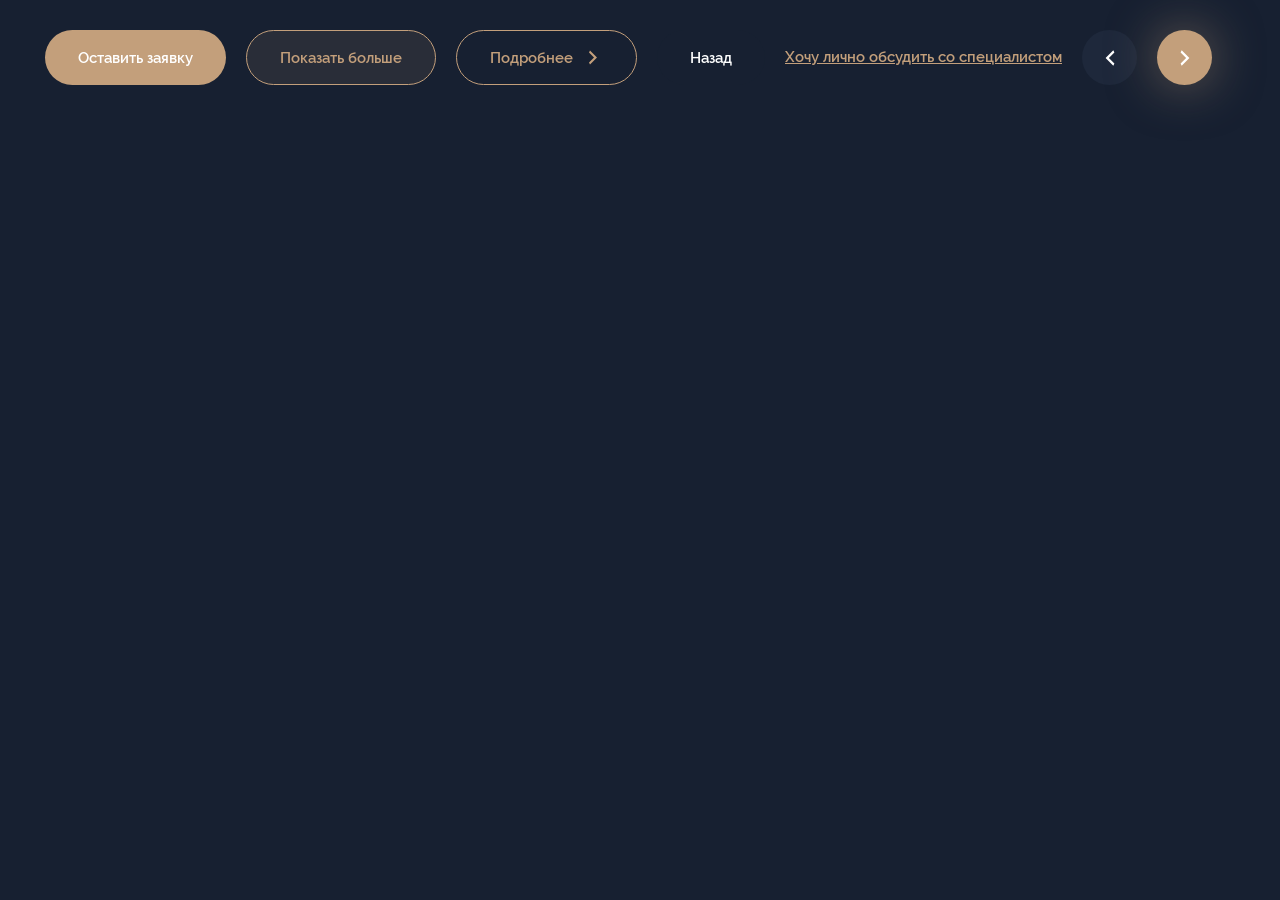
<file: ui-kit.html>
<!DOCTYPE html>
<html lang="en">

<head>
    <meta charset="UTF-8">
    <meta http-equiv="X-UA-Compatible" content="IE=edge">
    <meta name="viewport" content="width=device-width, initial-scale=1.0">
    <title>UI-kit</title>
    <link rel="stylesheet" href="css/style.css">
</head>

<style>
    .ui-kit {
        padding: 30px;
    }
    
    .ui-kit__buttons {
        display: flex;
        align-items: center;
        gap: 20px;
    }
</style>

<body>
    <section class='ui-kit'>
        <div class='container'>
            <div class='ui-kit__buttons'>
                <button class="btn-yellow">Оставить заявку</button>
                <button class="btn-outline-yellow">Показать больше</button>
                <button class="btn-outline-yellow btn-outline-yellow--reverse btn-icon-right">
                    <span>Подробнее</span>
                    <svg width="20" height="21" viewBox="0 0 20 21" fill="none" xmlns="http://www.w3.org/2000/svg">
                        <path d="M6 15.5L11 10.5L6 5.5L7 3.5L14 10.5L7 17.5L6 15.5Z" fill="#C39F7B"/>
                    </svg>
                </button>
                <button class="btn-dark">Назад</button>
                <button class="btn-link">Хочу лично обсудить со специалистом</button>
                <button class="pagination-btn pagination-btn--prev">
                    <svg width="22" height="22" viewBox="0 0 22 22" fill="none" xmlns="http://www.w3.org/2000/svg">
                        <path d="M15.3999 16.5008L9.8999 11.0008L15.3999 5.50078L14.2999 3.30078L6.5999 11.0008L14.2999 18.7008L15.3999 16.5008Z" fill="white"/>
                    </svg>
                </button>
                <button class="pagination-btn pagination-btn--next">
                    <svg width="22" height="22" viewBox="0 0 22 22" fill="none" xmlns="http://www.w3.org/2000/svg">
                        <path d="M6.6001 16.5008L12.1001 11.0008L6.6001 5.50078L7.7001 3.30078L15.4001 11.0008L7.7001 18.7008L6.6001 16.5008Z" fill="white"/>
                    </svg>
                </button>
            </div>
        </div>
    </section>
</body>

</html>
</file>
<file: css/style.css>
@charset "UTF-8";
* {
  margin: 0;
  padding: 0;
  box-sizing: border-box;
  font-variant-numeric: ordinal;
}

@font-face {
  font-family: "Druk Text Wide Cyr";
  src: url(../fonts/DrukTextWideCyrMedium.otf);
  font-weight: 500;
}
@font-face {
  font-family: "Druk Text Wide Cyr";
  src: url(../fonts/DrukCyr-MediumItalic.ttf);
  font-weight: 500;
  font-style: italic;
}
@font-face {
  font-family: "Raleway";
  src: url(../fonts/Raleway-Regular.ttf);
  font-weight: normal;
}
@font-face {
  font-family: "Raleway";
  src: url(../fonts/Raleway-Italic.ttf);
  font-weight: normal;
  font-style: italic;
}
@font-face {
  font-family: "Raleway";
  src: url(../fonts/Raleway-SemiBold.ttf);
  font-weight: 600;
}
@font-face {
  font-family: "Raleway";
  src: url(../fonts/Raleway-SemiBoldItalic.ttf);
  font-weight: 600;
  font-style: italic;
}
body,
div,
p,
h1,
h2,
h3,
h4,
h5,
ul,
li,
a,
form {
  margin: 0;
  padding: 0;
  border: 0;
  text-decoration: none;
  line-height: 1;
}

button,
input,
textarea {
  outline: none !important;
  transition: all .3s;
}
button::placeholder,
input::placeholder,
textarea::placeholder {
  color: #a8a8a8;
}

input[type=text]:focus,
input[type=file]:focus,
input[type=checkbox]:focus,
input[type=radio]:focus,
input:active {
  outline: none !important;
}

/*css оформление скроллбара*/
div.catalog-table-content::-webkit-scrollbar {
  -webkit-appearance: none;
  height: 7px;
}

div.catalog-table-content::-webkit-scrollbar-thumb {
  border-radius: 8px;
  background-color: rgba(0, 0, 0, 0.5);
  -webkit-box-shadow: 0 0 1px rgba(255, 255, 255, 0.5);
}

::-webkit-input-placeholder {
  color: #222;
}

::-moz-placeholder {
  color: #222;
}

/* Firefox 19+ */
:-moz-placeholder {
  color: #222;
}

/* Firefox 18- */
:-ms-input-placeholder {
  color: #222;
}

.transit {
  /* Safari */
  transition: all 0.4s;
}

input::-webkit-outer-spin-button,
input::-webkit-inner-spin-button {
  -webkit-appearance: none;
  margin: 0;
}

input[type=number] {
  -moz-appearance: textfield;
}

html {
  height: 100%;
}

a {
  color: inherit;
  text-decoration: none;
  transition: 0.4s;
}
a:hover {
  text-decoration: none !important;
  color: inherit;
}
a:focus {
  text-decoration: none !important;
}

button {
  white-space: nowrap;
  cursor: pointer;
  border: none;
  outline: none;
  box-sizing: border-box;
  transition: 0.3s;
  display: flex;
  align-items: center;
  justify-content: center;
  background-color: inherit;
}

ul,
li {
  margin: 0;
  padding: 0;
  list-style: none;
}

i {
  line-height: 100%;
}

.btn-yellow {
  padding: 0 33px;
  height: 55px;
  background: #C39F7B;
  border-radius: 50px;
  font-weight: 600;
  font-size: 15px;
  color: #FFFFFF;
  display: flex;
  align-items: center;
  justify-content: center;
}
.btn-yellow:hover {
  background: #A08467;
}

.btn-outline-yellow {
  display: flex;
  align-items: center;
  justify-content: center;
  font-weight: 600;
  font-size: 15px;
  color: #C39F7B;
  background: rgba(195, 159, 123, 0.1);
  border: 1px solid #C39F7B;
  border-radius: 30px;
  padding: 0 33px;
  height: 55px;
}
.btn-outline-yellow:hover {
  background-color: transparent;
}

.btn-outline-yellow--reverse {
  background-color: transparent;
}
.btn-outline-yellow--reverse:hover {
  background: rgba(195, 159, 123, 0.1);
  color: #C39F7B;
}

.btn-icon-right svg {
  margin-left: 10px;
}

.btn-dark {
  font-weight: 600;
  font-size: 15px;
  border-radius: 30px;
  color: #fff;
  padding: 0 33px;
  height: 55px;
  background: #172031;
}
.btn-dark:hover {
  background: #34415B;
}

.btn-link {
  font-weight: 600;
  font-size: 15px;
  line-height: 150%;
  text-decoration-line: underline;
  color: #C39F7B;
}
.btn-link:hover {
  color: #E9C6A3;
}

.pagination-btn {
  width: 55px;
  height: 55px;
  border-radius: 50%;
}

.pagination-btn--prev {
  background: #1E283B;
}
.pagination-btn--prev:hover {
  background: #34415B;
}

.pagination-btn--next {
  background: #C39F7B;
  box-shadow: 0px 0px 50px rgba(195, 159, 123, 0.5);
}
.pagination-btn--next:hover {
  background: #A08467;
}

path,
svg {
  transition: all .3s;
}

input,
textarea {
  font-weight: normal;
  font-size: 15px;
  line-height: 150%;
  color: #FFFFFF;
  background: #172031;
  border-radius: 30px;
  border: 1px solid transparent;
}
input:focus, input:active,
textarea:focus,
textarea:active {
  border-color: #C39F7B;
}
input::placeholder,
textarea::placeholder {
  color: #7D879C;
}

textarea {
  padding: 16px 33px;
  resize: none;
}

input:valid {
  background: #172031 !important;
}

input:-webkit-autofill,
input:-webkit-autofill:hover,
input:-webkit-autofill:focus,
textarea:-webkit-autofill,
textarea:-webkit-autofill:hover,
textarea:-webkit-autofill:focus,
select:-webkit-autofill,
select:-webkit-autofill:hover,
select:-webkit-autofill:focus {
  background: #172031 !important;
}

input:-internal-autofill-selected {
  background: #172031 !important;
}

a:focus {
  color: #C39F7B;
}

@media screen and (max-width: 992px) {
  input,
  textarea {
    font-size: 12px;
  }

  .btn-yellow,
  .btn-dark,
  .btn-link,
  .btn-outline-yellow--reverse,
  .btn-outline-yellow {
    font-size: 12px;
  }

  .pagination-btn {
    width: 38px;
    height: 38px;
  }
  .pagination-btn svg {
    width: 15px;
  }
}
.container {
  margin: 0 auto;
  padding: 0 30px;
}

button,
input,
textarea {
  font-family: "Raleway", sans-serif;
}

body {
  background: #172031;
  font-family: "Raleway", sans-serif;
  font-weight: normal;
  height: 100%;
  color: #000;
  font-feature-settings: 'pnum' on, 'lnum' on;
}
body.openmodal {
  overflow-y: hidden;
}

h2 {
  font-weight: 700;
  font-size: 30px;
  line-height: 140%;
  font-family: "Druk Text Wide Cyr", sans-serif;
  text-transform: uppercase;
  color: #FFFFFF;
}
h2 span {
  color: #C39F7B;
}

.container {
  padding: 0 15px;
}

.header {
  position: relative;
  overflow-x: hidden;
}
.header:before {
  content: '';
  position: absolute;
  z-index: 1;
  width: 100%;
  height: 100%;
  background-image: url(../images/main-bg.png);
  background-repeat: no-repeat;
  background-size: auto 100%;
  background-position: center top 130px;
  top: 0;
  left: 0;
  pointer-events: none;
}
.header:after {
  content: '';
  position: absolute;
  z-index: 2;
  background: linear-gradient(0deg, #172031 0%, rgba(23, 32, 49, 0) 100%);
  height: 638px;
  width: 100%;
  bottom: 0;
  left: 0;
  pointer-events: none;
}
.header__burger {
  display: none;
}
.header-top {
  position: relative;
  z-index: 3;
}
.header-top__inner {
  padding: 34px 0;
  display: flex;
  align-items: center;
  justify-content: space-between;
}
.header-top__right {
  flex-grow: 1;
}
.header-top__right-inner {
  display: flex;
  align-items: center;
  justify-content: space-between;
  width: 100%;
}
.header__logo {
  width: 150px;
  margin-right: 130px;
}
.header__logo img {
  width: 100%;
}
.header__title {
  font-size: 36px;
  line-height: 140%;
  text-transform: uppercase;
  font-weight: 700;
  color: #FFFFFF;
  font-family: "Druk Text Wide Cyr", sans-serif;
  z-index: 3;
  position: relative;
  pointer-events: none;
}
.header__title span {
  color: #C39F7B;
}
.header__bg-text {
  position: absolute;
  font-family: "Druk Text Wide Cyr", sans-serif;
  font-weight: 700;
  font-size: 149.518px;
  line-height: 140%;
  text-transform: uppercase;
  color: #1E283B;
  pointer-events: none;
  width: 100%;
  text-align: center;
  white-space: nowrap;
}
.header__bg-text-container {
  width: 100%;
  overflow-x: hidden;
}
.header__bg-text:nth-child(1) {
  left: 0;
  bottom: 690px;
}
.header__bg-text:nth-child(2) {
  left: 0;
  bottom: 540px;
}
.header__bg-text:nth-child(3) {
  left: 0;
  bottom: 370px;
}
.header-bottom {
  position: relative;
  padding-bottom: 982px;
}
.header-bottom__content {
  position: relative;
}
.header__hint {
  margin-top: 56px;
  display: flex;
  align-items: center;
}
.header__hint-text {
  font-size: 16px;
  line-height: 160%;
  color: #FFFFFF;
  margin-left: 27px;
}

.nav {
  display: flex;
  align-items: center;
}
.nav__item {
  font-weight: normal;
  font-size: 13px;
  line-height: 150%;
  color: #FFFFFF;
}
.nav__item:hover {
  color: #C39F7B;
}
.nav__item:not(:last-child) {
  margin-right: 50px;
}
.nav__item--active {
  color: #C39F7B;
}

.language-select {
  z-index: 4;
  float: unset;
  width: 86px;
  background: transparent !important;
  border: none;
  font-weight: 600;
  font-size: 13px;
  line-height: 150%;
  color: #FFFFFF;
  padding: 13px 21px;
  height: 43px;
  border-radius: 20px 20px 0px 0px;
}
.language-select:before {
  content: '';
  position: absolute;
  z-index: 1;
  background-image: url(../images/arrow-down.svg);
  width: 11px;
  height: 8px;
  top: 50%;
  transform: translateY(-50%);
  background-repeat: no-repeat;
  background-size: 100% 100%;
  right: 21px;
  transition: all .1s;
}
.language-select.open {
  background: #1E283C !important;
}
.language-select.open:before {
  transform: rotate(180deg) translateY(50%);
}
.language-select .list {
  background: #1E283C !important;
  padding: 0px 0px 5px;
  margin-top: -5px;
  border-radius: 0px 0px 20px 20px;
  z-index: 4;
}
.language-select .option {
  font-size: 13px;
  line-height: 120%;
  border: none;
  padding: 5px 21px;
}
.language-select .option:hover, .language-select .option.selected, .language-select .option.selected.focus {
  background: #34415B;
}

select.language-select {
  position: absolute;
  display: unset !important;
  opacity: 0;
}

.form {
  padding: 102px 0 72px;
}
.form__steps {
  margin-top: 60px;
}
.form__step {
  display: none;
  background: #1E283C;
  border-radius: 50px 50px 50px 0px;
  padding: 54px 70px 77px;
}
.form__step-header {
  display: flex;
  align-items: center;
  justify-content: space-between;
}
.form__step-question {
  font-weight: 600;
  font-size: 26px;
  line-height: 160%;
  color: #FFFFFF;
}
.form__step-num {
  font-weight: 600;
  font-size: 26px;
  line-height: 160%;
  text-align: right;
  color: #C39F7B;
}
.form__step-body {
  margin-top: 40px;
}
.form__step-footer {
  display: flex;
  align-items: center;
  justify-content: space-between;
  margin-top: 48px;
}
.form__step-footer-right {
  display: flex;
}
.form__step-prev {
  margin-right: 24px;
}
.form__step-why, .form__step-which {
  display: flex;
  align-items: center;
  justify-content: space-between;
}
.form__step-why-item, .form__step-which-item {
  position: relative;
  width: calc(33.33% - (40px / 3));
}
.form__step-why-item input, .form__step-which-item input {
  position: absolute;
  width: 0.001px;
  height: 0.001px;
  opacity: 0;
}
.form__step-why-item input:checked + label, .form__step-which-item input:checked + label {
  border: 1px solid #C39F7B;
  pointer-events: none;
  background: transparent;
}
.form__step-why-item label, .form__step-which-item label {
  border: 1px solid transparent;
  padding: 40px 0;
  background: #172031;
  border-radius: 30px;
  display: flex;
  align-items: center;
  justify-content: center;
  flex-wrap: wrap;
  text-align: center;
  transition: all .2s;
}
.form__step-why-item label:hover, .form__step-which-item label:hover {
  cursor: pointer;
}
.form__step-why-item-title, .form__step-which-item-title {
  width: 100%;
  font-weight: normal;
  font-size: 18px;
  line-height: 160%;
  text-align: center;
  margin-top: 14px;
  color: #FFFFFF;
}
.form__step-which-item {
  width: calc(25% - (81px / 4));
}
.form__step-important, .form__step-budget {
  display: grid;
  gap: 20px 30px;
  grid-template-columns: 1fr 1fr;
}
.form__step-important-item, .form__step-budget-item {
  background: #172031;
  border-radius: 30px;
  padding: 19px 28px 19px 33px;
  display: flex;
  align-items: center;
  justify-content: space-between;
}
.form__step-important-item-title, .form__step-budget-item-title {
  font-weight: normal;
  font-size: 15px;
  line-height: 150%;
  color: #FFFFFF;
}
.form__step-important-item-rating, .form__step-budget-item-rating {
  display: flex;
  align-items: center;
  flex-direction: row-reverse;
}
.form__step-important-item-rating-item:not(:first-child), .form__step-budget-item-rating-item:not(:first-child) {
  margin-right: 4px;
}
.form__step-important-item-rating-item:hover, .form__step-budget-item-rating-item:hover {
  cursor: pointer;
}
.form__step-important-item-rating-item:hover path, .form__step-budget-item-rating-item:hover path {
  fill: #C39F7B;
}
.form__step-important-item-rating-item:hover ~ .form__step-important-item-rating-item path, .form__step-budget-item-rating-item:hover ~ .form__step-important-item-rating-item path {
  fill: #C39F7B;
}
.form__step-important-item-rating[data-total-rating="1"] .form__step-important-item-rating-item:nth-child(n+5) path, .form__step-important-item-rating[data-total-rating="2"] .form__step-important-item-rating-item:nth-child(n+4) path, .form__step-important-item-rating[data-total-rating="3"] .form__step-important-item-rating-item:nth-child(n+3) path, .form__step-important-item-rating[data-total-rating="4"] .form__step-important-item-rating-item:nth-child(n+2) path, .form__step-important-item-rating[data-total-rating="5"] .form__step-important-item-rating-item:nth-child(n+1) path, .form__step-budget-item-rating[data-total-rating="1"] .form__step-important-item-rating-item:nth-child(n+5) path, .form__step-budget-item-rating[data-total-rating="2"] .form__step-important-item-rating-item:nth-child(n+4) path, .form__step-budget-item-rating[data-total-rating="3"] .form__step-important-item-rating-item:nth-child(n+3) path, .form__step-budget-item-rating[data-total-rating="4"] .form__step-important-item-rating-item:nth-child(n+2) path, .form__step-budget-item-rating[data-total-rating="5"] .form__step-important-item-rating-item:nth-child(n+1) path {
  fill: #C39F7B;
}
.form__step-important-check, .form__step-budget-check {
  display: flex;
  align-items: center;
  justify-content: center;
}
.form__step-important-check input, .form__step-budget-check input {
  position: absolute;
  width: 0.001px;
  height: 0.001px;
  opacity: 0;
}
.form__step-important-check input:checked + label:before, .form__step-budget-check input:checked + label:before {
  background-image: url(../images/check.svg);
  background-repeat: no-repeat;
  background-position: center;
}
.form__step-important-check label, .form__step-budget-check label {
  position: relative;
  padding-left: 53px;
  font-weight: normal;
  font-size: 15px;
  line-height: 150%;
  color: #FFFFFF;
  cursor: pointer;
}
.form__step-important-check label:before, .form__step-budget-check label:before {
  content: '';
  position: absolute;
  z-index: 1;
  width: 35px;
  height: 35px;
  background-color: #172031;
  border-radius: 12px;
  left: 0;
  top: 50%;
  transform: translateY(-50%);
}
.form__step-budget-item {
  position: relative;
  padding: 0;
  height: 55px;
  background: transparent;
}
.form__step-budget-item input {
  position: absolute;
  width: 0.001px;
  height: 0.001px;
  opacity: 0;
}
.form__step-budget-item input:checked + label {
  border: 1px solid #C39F7B;
  pointer-events: none;
  background: transparent;
}
.form__step-budget-item label {
  border: 1px solid transparent;
  height: 100%;
  width: 100%;
  background: #172031;
  border-radius: 30px;
  display: flex;
  align-items: center;
  justify-content: center;
  flex-wrap: wrap;
  text-align: center;
  transition: all .2s;
  font-weight: normal;
  font-size: 15px;
  line-height: 150%;
  /* identical to box height, or 22px */
  font-feature-settings: 'pnum' on, 'lnum' on;
  color: #FFFFFF;
}
.form__step-budget-item label:hover {
  cursor: pointer;
}
.form__step-rooms {
  display: grid;
  grid-template-columns: 1fr 1fr 1fr;
  gap: 20px;
}
.form__step-rooms-item {
  height: 58px;
}
.form__step-rooms-item input {
  position: absolute;
  width: 0.001px;
  height: 0.001px;
  opacity: 0;
}
.form__step-rooms-item input:checked + label {
  border: 1px solid #C39F7B;
  pointer-events: none;
  background: transparent;
}
.form__step-rooms-item label {
  border: 1px solid transparent;
  background: #172031;
  border-radius: 30px;
  display: flex;
  align-items: center;
  justify-content: center;
  flex-wrap: wrap;
  text-align: center;
  transition: all .2s;
  width: 100%;
  height: 100%;
  font-weight: normal;
  font-size: 15px;
  line-height: 150%;
  color: #FFFFFF;
}
.form__step-rooms-item label:hover {
  cursor: pointer;
}
.form__step-rooms-parameter {
  display: flex;
  align-items: center;
}
.form__step-rooms-parameter-title {
  font-weight: 600;
  font-size: 15px;
  line-height: 150%;
  color: #FFFFFF;
  white-space: nowrap;
}
.form__step-rooms-num {
  display: flex;
  align-items: center;
  justify-content: space-between;
}
.form__step-rooms-num > span {
  font-weight: 600;
  font-size: 15px;
  line-height: 150%;
  color: #FFFFFF;
}
.form__step-rooms-input {
  width: 100px;
  height: 55px;
  position: relative;
}
.form__step-rooms-input input {
  width: 100%;
  height: 100%;
  text-align: center;
}
.form__step-rooms-input input:active + label, .form__step-rooms-input input:focus + label {
  left: 90%;
  transform: translate(-100%, -50%);
}
.form__step-rooms-input label {
  position: absolute;
  top: 50%;
  left: 50%;
  transform: translate(-50%, -50%);
  font-weight: normal;
  font-size: 15px;
  line-height: 150%;
  color: #FFFFFF;
  transition: all .3s;
}
.form__step-rooms-input label.active-label {
  left: 90%;
  transform: translate(-100%, -50%);
}
.form__step--active {
  display: block;
}
.form__finish-top {
  display: flex;
  justify-content: space-between;
}
.form__finish-desc {
  font-weight: normal;
  font-size: 16px;
  line-height: 150%;
  letter-spacing: 0.02em;
  color: #FFFFFF;
}
.form__finish-body {
  margin-top: 58px;
  display: grid;
  grid-template-columns: 3fr 2fr;
  grid-template-rows: 55px 55px 55px;
  gap: 20px 25px;
}
.form__finish-input {
  position: relative;
}
.form__finish-input:nth-child(1) {
  grid-row: 1/4;
}
.form__finish-input svg {
  position: absolute;
  top: 50%;
  right: 32px;
  transform: translateY(-50%);
}
.form__finish-input textarea {
  width: 100%;
  height: 205px;
}
.form__finish-input input {
  width: 100%;
  height: 100%;
  padding: 0 33px;
}
.form__submit-btn {
  width: 100%;
  height: 100%;
}

.slogan {
  padding: 70px 0 0;
}
.slogan__bg {
  font-size: 210.533px;
  text-transform: uppercase;
  color: #1E283B;
  font-family: "Druk Text Wide Cyr", sans-serif;
  font-weight: 700;
  text-align: center;
}
.slogan__bottom {
  background: #1E283B;
}
.slogan__bottom-inner {
  display: flex;
  justify-content: space-between;
  height: 388px;
  position: relative;
}
.slogan__bottom-bg {
  font-family: "Druk Text Wide Cyr", sans-serif;
  font-size: 210.533px;
  text-transform: uppercase;
  color: #172031;
  position: absolute;
}
.slogan__bottom-right {
  position: absolute;
  right: 0;
  bottom: 70px;
  width: 436px;
  background: linear-gradient(360deg, #1E283B 0%, rgba(30, 40, 59, 0) 35.64%);
}
.slogan__bottom-right:before {
  content: '';
  position: absolute;
  z-index: 1;
  background: #C39F7B;
  width: 286px;
  height: 286px;
  border-radius: 50%;
  top: 115px;
  left: 50%;
  transform: translateX(-50%);
  filter: blur(100px);
}
.slogan__bottom-right img {
  width: 100%;
  position: relative;
  z-index: 2;
}
.slogan__bottom-text {
  position: absolute;
  bottom: 60px;
  left: 50%;
  transform: translateX(-50%);
  background: #C39F7B;
  box-shadow: 0px 0px 50px rgba(195, 159, 123, 0.5);
  border-radius: 30px 30px 30px 0px;
  font-weight: 600;
  font-size: 15px;
  line-height: 150%;
  padding: 16px 33px;
  color: #FFFFFF;
  white-space: nowrap;
  z-index: 3;
}
.slogan__bottom-info {
  font-size: 15px;
  line-height: 150%;
  text-align: center;
  position: absolute;
  bottom: 20px;
  white-space: nowrap;
  left: 50%;
  transform: translateX(-50%);
  color: #FFFFFF;
  z-index: 3;
}
.slogan__desc {
  margin-top: 180px;
}
.slogan__desc p {
  font-weight: normal;
  font-size: 19px;
  line-height: 160%;
  color: #FFFFFF;
}
.slogan__desc p:nth-child(even) {
  padding-left: 28px;
}

.advantages {
  padding: 130px 0 80px;
}
.advantages__title {
  margin-bottom: 60px;
}
.advantages__items {
  display: flex;
  justify-content: space-between;
}
.advantages__item {
  width: calc(25% - (84px / 4));
}
.advantages__item-img {
  width: 70px;
  height: 70px;
  background: #C39F7B;
  box-shadow: 0px 0px 50px rgba(195, 159, 123, 0.5);
  border-radius: 20px 20px 20px 0px;
  display: flex;
  align-items: center;
  justify-content: center;
}
.advantages__item-img img {
  width: 35px;
}
.advantages__item-num {
  font-weight: normal;
  font-size: 20px;
  line-height: 140%;
  text-transform: uppercase;
  margin-top: 22px;
  font-family: "Druk Text Wide Cyr", sans-serif;
  font-weight: 700;
  color: #232E43;
  transition: color 0.9s;
}
.advantages__item-num--active {
  color: #C39F7B;
  text-shadow: 0px 0px 40px rgba(195, 159, 123, 0.6);
}
.advantages__item-title {
  font-weight: normal;
  font-size: 16px;
  line-height: 160%;
  margin-top: 13px;
  color: #FFFFFF;
}

.projects {
  padding: 60px 0;
  position: relative;
}
.projects > svg {
  position: absolute;
  top: 0;
  left: 0;
  width: 100%;
  transform: matrix(-1, 0, 0, 1, 0, 0);
}
.projects__title {
  margin-bottom: 150px;
  position: relative;
  z-index: 3;
}
.projects__inner {
  position: relative;
  z-index: 3;
}
.projects__items {
  display: grid;
  grid-template-columns: 1fr 1fr 1fr 1fr;
  gap: 70px 30px;
}
.projects__item {
  position: relative;
  z-index: 3;
}
.projects__item-img {
  border-radius: 43px 43px 43px 0px;
}
.projects__item-img img {
  display: block;
  width: 100%;
  border-radius: 43px 43px 43px 0px;
}
.projects__item-title {
  font-weight: 600;
  font-size: 16px;
  line-height: 160%;
  margin-top: 20px;
  color: #FFFFFF;
  display: block;
}
.projects__item-all {
  margin: 50px auto 0;
}
.projects__item:nth-child(4n-3) {
  position: relative;
  top: -50px;
}
.projects__item:nth-child(4n-2) {
  position: relative;
  top: -110px;
}
.projects__item:nth-child(4n) {
  position: relative;
  top: -90px;
}
.projects__item--hide {
  display: none;
}
.projects__animate {
  position: absolute;
  top: 0;
  left: 0;
  width: 100%;
  overflow-x: hidden;
  z-index: 2;
  animation-fill-mode: forwards;
}
.projects__animate svg {
  width: 100%;
  transform: matrix(-1, 0, 0, 1, 0, 0);
}
.projects__animate path {
  stroke-dasharray: 3000;
  stroke-dashoffset: 3000;
}
.projects__animate--start path {
  animation: dash 8s linear 1 forwards;
  -webkit-animation: dash 8s linear 1 forwards;
}

@keyframes dash {
  from {
    stroke-dashoffset: 3000;
  }
  to {
    stroke-dashoffset: 0;
  }
}
.how-work {
  padding: 70px 0 0;
  position: relative;
}
.how-work__title {
  margin-bottom: 55px;
  text-align: center;
}
.how-work__items {
  position: relative;
  min-height: 450px;
  background-image: url(../images/wave.png);
  background-size: 100% 100%;
}
.how-work__items-wave {
  position: absolute;
  left: 0;
  top: 0;
  width: 100%;
  height: 65px;
}
.how-work__items-wave svg {
  width: 100%;
  height: 100%;
}
.how-work__items-wave-animate {
  position: absolute;
  top: 0;
  left: 0;
  width: 100%;
  height: 65px;
  z-index: 2;
}
.how-work__items-wave-animate path {
  stroke-dasharray: 3000;
  stroke-dashoffset: 3000;
}
.how-work__items-wave-animate--start path {
  animation: dash 8s linear 1 forwards;
  -webkit-animation: dash 8s linear 1 forwards;
}
.how-work__items-inner {
  display: flex;
  justify-content: space-between;
  padding-top: 80px;
}
.how-work__item {
  width: calc(25% - (90px / 4));
}
.how-work__item-num {
  font-size: 40px;
  text-transform: uppercase;
  color: #172031;
  font-family: "Druk Text Wide Cyr", sans-serif;
  font-weight: 700;
  transition: color 8s;
}
.how-work__item-num--active {
  color: #C39F7B;
  text-shadow: 0px 0px 40px rgba(195, 159, 123, 0.6);
}
.how-work__item-title {
  font-weight: 600;
  font-size: 18px;
  line-height: 150%;
  letter-spacing: 0.02em;
  margin-top: 35px;
  color: #FFFFFF;
}
.how-work__item-desc {
  margin-top: 18px;
  font-weight: normal;
  font-size: 15px;
  line-height: 150%;
  letter-spacing: 0.02em;
  color: #FFFFFF;
}

.consult {
  padding-bottom: 60px;
}
.consult__inner {
  padding: 58px 70px 50px;
  height: 555px;
  background-color: #1E283B;
  border-radius: 50px 50px 50px 0px;
  position: relative;
}
.consult__inner-img {
  position: absolute;
  right: 0;
  bottom: 0;
  width: calc(100% - 200px);
}
.consult__inner-img img {
  width: 100%;
}
.consult__title {
  position: relative;
  z-index: 2;
}
.consult__desc {
  position: relative;
  z-index: 2;
  font-size: 16px;
  line-height: 150%;
  letter-spacing: 0.02em;
  margin-top: 24px;
  color: #FFFFFF;
}
.consult__form {
  position: relative;
  z-index: 2;
  margin-top: 55px;
  width: 430px;
}
.consult__form-input {
  position: relative;
  margin-bottom: 26px;
}
.consult__form-input input {
  height: 55px;
  width: 100%;
  padding: 0 60px 0 33px;
}
.consult__form-input svg {
  position: absolute;
  right: 32px;
  top: 50%;
  transform: translateY(-50%);
}
.consult__form-btn {
  width: 100%;
}

.service {
  padding: 70px 0;
}
.service__title {
  text-align: center;
  margin-bottom: 60px;
}
.service__inner {
  display: flex;
  justify-content: space-between;
}
.service__right {
  padding: 74px 64px 54px;
  width: 670px;
  background: url(../images/service-bg.png), linear-gradient(360deg, #1E283B 15.32%, rgba(30, 40, 59, 0.48) 100%);
  border-radius: 50px 50px 50px 0px;
  background-size: 100% 100%;
}
.service__right-title {
  font-weight: 600;
  font-size: 28px;
  line-height: 150%;
  letter-spacing: 0.02em;
  color: #FFFFFF;
}
.service__right-desc {
  margin-top: 2px;
  font-weight: normal;
  font-size: 20px;
  line-height: 150%;
  color: #FFFFFF;
}
.service__right-items {
  margin-top: 70px;
  display: flex;
  justify-content: space-between;
}
.service__right-item img {
  width: 30px;
}
.service__right-item span {
  font-weight: normal;
  font-size: 16px;
  line-height: 150%;
  letter-spacing: 0.02em;
  margin-top: 20px;
  display: block;
  color: #FFFFFF;
}
.service__list-item {
  display: flex;
  font-weight: normal;
  font-size: 16px;
  line-height: 280%;
  letter-spacing: 0.02em;
  color: #FFFFFF;
}
.service__list-item img {
  margin-right: 25px;
}

.mailing {
  padding: 65px 0;
}
.mailing__inner {
  display: flex;
  justify-content: space-between;
  background: url(../images/mailing-bg.png), linear-gradient(90.03deg, #1E283B 0.03%, rgba(30, 40, 59, 0) 54.36%), linear-gradient(0deg, rgba(30, 40, 59, 0.7), rgba(30, 40, 59, 0.7));
  border-radius: 50px 50px 50px 0px;
  background-size: 100% 100%;
  padding: 60px 70px;
}
.mailing__desc {
  margin-top: 34px;
  font-weight: normal;
  font-size: 16px;
  line-height: 150%;
  letter-spacing: 0.02em;
  color: #FFFFFF;
}
.mailing__form {
  width: 400px;
}
.mailing__form-input {
  position: relative;
  margin-bottom: 26px;
}
.mailing__form-input input {
  height: 55px;
  width: 100%;
  padding: 0 60px 0 33px;
}
.mailing__form-input svg {
  position: absolute;
  right: 32px;
  top: 50%;
  transform: translateY(-50%);
}
.mailing__form-btn {
  width: 100%;
}

.activity {
  padding: 65px 0;
}
.activity__top {
  display: flex;
  align-items: flex-end;
}
.activity__desc {
  font-weight: normal;
  font-size: 16px;
  line-height: 150%;
  letter-spacing: 0.02em;
  margin-left: 85px;
  color: #FFFFFF;
}
.activity__items {
  display: flex;
  justify-content: space-between;
  margin-top: 60px;
}
.activity__item {
  width: calc(25% - (90px / 4));
  background: #1E283B;
  border-radius: 40px;
  padding: 35px;
  padding-bottom: 108px;
  position: relative;
}
.activity__item img {
  width: 60px;
}
.activity__item-title {
  font-weight: 600;
  font-size: 18px;
  line-height: 150%;
  letter-spacing: 0.02em;
  margin-top: 45px;
  color: #FFFFFF;
}
.activity__item-desc {
  font-weight: normal;
  font-size: 13px;
  line-height: 150%;
  letter-spacing: 0.02em;
  color: #FFFFFF;
  margin-top: 15px;
}
.activity__item-btn {
  margin-top: 24px;
  padding: 0;
  width: calc(100% - 70px);
  height: 47px;
  position: absolute;
  bottom: 35px;
  left: 50%;
  transform: translateX(-50%);
}

.feedback {
  padding: 60px 0 80px;
}
.feedback__inner {
  display: flex;
  justify-content: space-between;
  position: relative;
}
.feedback__left {
  margin-right: 50px;
  flex-shrink: 0;
}
.feedback__right {
  flex-grow: 1;
  max-width: calc(100% - 500px);
}
.feedback__desc {
  font-weight: normal;
  font-size: 16px;
  line-height: 150%;
  letter-spacing: 0.02em;
  margin-top: 30px;
  color: #FFFFFF;
}
.feedback .swiper-container {
  overflow-x: hidden;
  width: 100%;
  padding-bottom: 80px;
}
.feedback .swiper-container:before {
  content: '';
  position: absolute;
  z-index: 2;
  width: calc(100% - 70px);
  height: calc(100% - 80px);
  bottom: 80px;
  left: 50%;
  transform: translateX(-50%);
  border-radius: 40px;
  box-shadow: 0px 50px 0px 0px rgba(30, 40, 59, 0.8);
}
.feedback .swiper-container:after {
  content: '';
  position: absolute;
  z-index: 1;
  width: calc(100% - 140px);
  height: calc(100% - 60px);
  bottom: 40px;
  left: 50%;
  transform: translateX(-50%);
  border-radius: 40px;
  box-shadow: 0px 50px 0px 0px rgba(30, 40, 59, 0.8);
}
.feedback .swiper-slide {
  position: relative;
}
.feedback__item {
  background: #1E283B;
  box-shadow: 3.63813px 3.63813px 12.7334px rgba(0, 0, 0, 0.01);
  border-radius: 40px;
  padding: 35px;
  display: flex;
}
.feedback__item-img {
  width: 135px;
  flex-shrink: 0;
  margin-right: 45px;
}
.feedback__item-img img {
  width: 100%;
  border-radius: 24.8762px;
}
.feedback__item-name {
  font-weight: 600;
  font-size: 18px;
  line-height: 150%;
  margin-top: 14px;
  color: #FFFFFF;
}
.feedback__item-desc {
  font-weight: normal;
  font-size: 14px;
  line-height: 150%;
  margin-top: 17px;
  color: #FFFFFF;
}
.feedback__item-date {
  margin-top: 30px;
  font-weight: normal;
  font-size: 14px;
  line-height: 150%;
  color: #7D879C;
}
.feedback__nav {
  display: flex;
  align-items: center;
  margin-top: 60px;
}
.feedback__nav-next, .feedback__nav-prev {
  position: static;
}
.feedback__nav-next:after, .feedback__nav-prev:after {
  display: none;
}
.feedback__nav-pag {
  width: unset;
  position: relative;
  padding: 0 12px;
  font-weight: normal;
  line-height: 150%;
  letter-spacing: 0.02em;
  color: #FFFFFF;
  font-size: 0;
  display: flex;
  align-items: center;
}
.feedback__nav-pag:before {
  content: attr(data-ragination);
  position: absolute;
  z-index: 1;
  font-size: 14px;
  left: 50%;
  top: 50%;
  line-height: 1;
  transform: translate(-50%, -50%);
}
.feedback__nav-pag span {
  display: block;
  font-size: 14px;
  height: 100%;
}
.feedback__nav-pag span:first-child {
  margin-right: 14px;
}
.feedback__nav-pag span:last-child {
  margin-left: 14px;
}

.contacts {
  background-color: #fff;
  position: relative;
}
.contacts__img {
  width: 100%;
}
.contacts__img img {
  width: 100%;
}
.contacts__content {
  width: 100%;
  padding: 95px 0;
  position: absolute;
  top: 50%;
  transform: translateY(-50%);
}
.contacts__inner {
  display: flex;
  justify-content: space-between;
}
.contacts__form {
  background: #172031;
  border-radius: 50px 50px 50px 0px;
  width: 470px;
  padding: 45px 35px;
}
.contacts__form-input {
  position: relative;
  margin-bottom: 26px;
  background: #1E283B;
  border-radius: 50px;
  display: flex;
  align-items: center;
  height: 55px;
  padding: 0 35px;
}
.contacts__form-input > div {
  flex-grow: 1;
}
.contacts__form-input span {
  font-size: 15px;
  line-height: 140%;
  color: #FFFFFF;
  margin-left: auto;
}
.contacts__form-input label {
  font-weight: 600;
  font-size: 15px;
  line-height: 140%;
  color: #7D879C;
  max-width: unset;
  margin-left: 10px;
  margin-bottom: 0;
}
.contacts__form-input:nth-child(3) {
  margin-bottom: 0;
  height: 97px;
  border-radius: 30px;
}
.contacts__form-phone {
  display: flex;
  align-items: center;
}
.contacts__form-phone:not(:last-child) {
  margin-bottom: 15px;
}
.contacts__form-btn {
  margin-top: 38px;
  height: 55px;
  width: 100%;
}
.contacts__right {
  padding-bottom: 45px;
}
.contacts__hint1 {
  max-width: 130px;
  height: 55px;
  background: #172031;
  border-radius: 30px;
  font-weight: 600;
  font-size: 15px;
  line-height: 140%;
  padding: 0 26px;
  color: #FFFFFF;
  display: flex;
  align-items: center;
  justify-content: center;
}
.contacts__hint2 {
  background: #172031;
  border-radius: 30px 30px 30px 0px;
  font-weight: normal;
  font-size: 13px;
  line-height: 140%;
  padding: 23px 23px 23px 27px;
  color: #FFFFFF;
  width: 255px;
  margin-top: 10px;
}

.footer {
  padding: 100px 0 125px;
}
.footer__inner {
  display: flex;
  justify-content: space-between;
}
.footer__privacy {
  font-weight: normal;
  font-size: 15px;
  line-height: 150%;
  color: #FFFFFF;
  margin-top: 33px;
}
.footer__item {
  font-weight: normal;
  font-size: 15px;
  line-height: 200%;
  display: block;
  color: #FFFFFF;
}
.footer__item:hover {
  color: #C39F7B;
}
.footer__confidence {
  margin-top: 6px;
}
.footer__language {
  margin-left: -21px;
}
.footer__socials {
  margin-top: 40px;
  display: flex;
  align-items: center;
}
.footer__socials a:not(:last-child) {
  margin-right: 40px;
}
.footer__socials a:hover path {
  fill: #E9C6A3;
}

.modal1__inner {
  height: 100%;
  display: flex;
  align-items: center;
}
.modal1 .close {
  position: absolute;
  float: unset;
  top: 30px;
  right: 45px;
  opacity: 1;
}
.modal1 .modal-dialog {
  margin-top: 0;
  margin-bottom: 0;
  background: #1E283C;
  border-radius: 50px 50px 50px 0px;
  width: 570px;
  padding: 55px 80px 75px 50px;
}
.modal1__title {
  text-align: center;
}
.modal1__desc {
  font-size: 16px;
  line-height: 150%;
  margin-top: 25px;
  text-align: center;
  letter-spacing: 0.02em;
  color: #FFFFFF;
}
.modal1__form {
  margin-top: 40px;
}
.modal1__form-input {
  height: 55px;
  position: relative;
  margin-bottom: 20px;
}
.modal1__form-input svg {
  position: absolute;
  right: 32px;
  top: 50%;
  transform: translateY(-50%);
}
.modal1__form-input input {
  padding: 0 50px 0 30px;
  width: 100%;
  height: 100%;
}
.modal1__form-btn {
  width: 100%;
}

.modal2 .modal-dialog {
  padding-bottom: 350px;
  background-image: url(../images/consult-bg3.png);
  background-repeat: no-repeat;
  background-size: 100% auto;
  background-position: left bottom;
}

html[lang="ar"] .header-top,
html[lang="ar"] .form {
  direction: rtl;
}
html[lang="ar"] .how-work__item {
  text-align: right;
}
html[lang="ar"] .feedback {
  text-align: right;
}
html[lang="ar"] .activity__items {
  text-align: right;
}
html[lang="ar"] .contacts__hint1 {
  margin-left: auto;
}
html[lang="ar"] .contacts__right {
  text-align: right;
}

@media screen and (max-width: 1200px) {
  .header-bottom {
    padding-bottom: 500px;
  }
  .header__bg-text {
    font-size: 120px;
  }
  .header__bg-text:nth-child(1) {
    bottom: 430px;
  }
  .header__bg-text:nth-child(2) {
    bottom: 300px;
  }
  .header__bg-text:nth-child(3) {
    bottom: 170px;
  }

  .form__step-why-item {
    width: calc(33.33% - (20px / 3));
  }
  .form__step-which-item {
    width: calc(25% - (40px / 4));
  }
  .form__step-important, .form__step-budget {
    gap: 15px;
  }
  .form__step-rooms {
    gap: 10px 5px;
  }
  .form__finish-body {
    gap: 10px;
  }
  .form__finish-input textarea {
    height: 185px;
  }

  .slogan__bg {
    font-size: 190px;
  }

  .advantages__item {
    width: calc(25% - (40px / 4));
  }

  .projects__items {
    gap: 50px 10px;
  }

  .how-work__item {
    width: calc(25% - (40px / 4));
  }

  .service__right {
    width: 540px;
    padding: 45px;
  }

  .mailing__inner {
    padding: 30px;
  }
  .mailing__form {
    width: 370px;
  }

  .activity__item {
    width: calc(25% - (30px / 4));
    padding: 25px 15px;
    padding-bottom: 108px;
  }
  .activity__item-btn {
    width: calc(100% - 50px);
  }

  .feedback__left {
    margin-right: 15px;
  }
  .feedback__right {
    max-width: calc(100% - 400px);
  }
  .feedback__item-img {
    margin-right: 15px;
  }
  .feedback__item-name {
    margin-top: 5px;
  }
  .feedback__item-desc {
    margin-top: 8px;
  }
  .feedback__item-date {
    margin-top: 15px;
  }

  .contacts__right {
    padding-bottom: 5px;
  }

  .footer__socials a:not(:last-child) {
    margin-right: 20px;
  }
}
@media screen and (max-width: 992px) {
  h2 {
    font-size: 18px;
  }

  .header:before {
    background-position: 30% 90px;
  }
  .header-top {
    background: #172031;
    padding-top: 40px;
    position: relative;
    z-index: 5;
  }
  .header-top__inner {
    padding: 0;
  }
  .header-top__right {
    display: none;
    position: absolute;
    width: 100%;
    left: 0;
    top: 95px;
    background: #172031;
  }
  .header-top__right-inner {
    display: block;
    width: 750px;
    padding: 0 15px;
    margin: 0 auto;
    padding: 55px 75px 105px;
  }
  .header-bottom {
    padding-top: 100px;
    padding-bottom: 650px;
  }
  .header__language {
    margin-top: 40px;
  }
  .header__btn {
    margin-top: 40px;
    width: 170px;
    height: 38px;
    font-size: 10px;
  }
  .header__burger {
    flex-shrink: 0;
    width: 32px;
    height: 22px;
    position: relative;
    display: flex;
    align-items: center;
    justify-content: flex-end;
  }
  .header__burger:before, .header__burger:after {
    transition: all .3s;
    content: '';
    position: absolute;
    z-index: 1;
    width: 100%;
    height: 2px;
    left: 0;
    background: #C39F7B;
    border-radius: 10px;
  }
  .header__burger:before {
    top: 0;
  }
  .header__burger:after {
    bottom: 0;
  }
  .header__burger span {
    transition: all .3s;
    background: #C39F7B;
    border-radius: 10px;
    width: 16px;
    height: 2px;
  }
  .header__burger--active span {
    transform: scale(0.00001);
  }
  .header__burger--active:before {
    transform: rotate(-45deg);
    top: 10px;
  }
  .header__burger--active:after {
    transform: rotate(45deg);
    bottom: 10px;
  }
  .header__title {
    font-size: 18px;
  }
  .header__hint {
    margin-top: 30px;
    flex-wrap: wrap;
  }
  .header__hint-text {
    order: -1;
    width: 100%;
    margin-left: 0;
  }
  .header__hint-btn {
    margin-top: 34px;
  }
  .header__bg-text {
    font-size: 50px;
  }
  .header__bg-text:nth-child(1) {
    bottom: 350px;
  }
  .header__bg-text:nth-child(2) {
    bottom: 295px;
  }
  .header__bg-text:nth-child(3) {
    bottom: 240px;
  }

  .nav {
    display: block;
    margin-left: 20px;
  }
  .nav__item {
    display: block;
    margin: 0;
    font-size: 16px;
    line-height: 250%;
  }

  .form {
    padding: 70px 0 40px;
  }
  .form__steps {
    margin-top: 40px;
  }
  .form__step {
    padding: 35px 20px;
  }
  .form__step-num {
    display: none;
  }
  .form__step-question {
    font-size: 14px;
    line-height: 160%;
  }
  .form__step-body {
    margin-top: 20px;
  }
  .form__step-footer {
    margin-top: 40px;
    flex-wrap: wrap;
    justify-content: flex-end;
  }
  .form__step-consult {
    width: 100%;
    order: 3;
    justify-content: flex-end;
    text-align: right;
    margin-top: 40px;
    font-size: 12px;
  }
  .form__step-prev {
    font-size: 10px;
    margin-right: 16px;
    height: 38px;
    padding: 0 25px;
  }
  .form__step-next {
    font-size: 10px;
    height: 38px;
    padding: 0 25px;
  }
  .form__step-why, .form__step-which {
    display: block;
  }
  .form__step-why-item, .form__step-which-item {
    width: 100%;
    flex-wrap: nowrap;
  }
  .form__step-why-item label, .form__step-which-item label {
    border-radius: 16px;
    display: flex;
    padding: 20px 43px;
    justify-content: flex-start;
  }
  .form__step-why-item-title, .form__step-which-item-title {
    width: unset;
    margin-left: 20px;
    font-size: 12px;
    line-height: 160%;
    margin-top: 0;
  }
  .form__step-why-item img, .form__step-which-item img {
    width: 40px;
  }
  .form__step-why-item:not(:last-child), .form__step-which-item:not(:last-child) {
    margin-bottom: 16px;
  }
  .form__step-which-item label {
    padding: 12px 40px;
  }
  .form__step-which-item img {
    width: 30px;
  }
  .form__step-important, .form__step-budget {
    display: block;
  }
  .form__step-important-item, .form__step-budget-item {
    margin-bottom: 16px;
    padding: 9px 15px 9px 15px;
  }
  .form__step-important-item-rating-item svg, .form__step-budget-item-rating-item svg {
    width: 10px;
    height: 10px;
  }
  .form__step-important-item-rating-item:not(:first-child), .form__step-budget-item-rating-item:not(:first-child) {
    margin-right: 1px;
  }
  .form__step-important-item-title, .form__step-budget-item-title {
    font-size: 12px;
  }
  .form__step-important-check, .form__step-budget-check {
    justify-content: flex-start;
    padding: 0 10px;
  }
  .form__step-important-check label, .form__step-budget-check label {
    padding-left: 40px;
    font-size: 12px;
  }
  .form__step-important-check label:before, .form__step-budget-check label:before {
    width: 28px;
    height: 28px;
    border-radius: 8px;
    background-size: 20px auto;
  }
  .form__step-budget-item {
    padding: 0;
    height: unset;
  }
  .form__step-budget-item:last-child {
    margin-bottom: 0;
  }
  .form__step-budget-item label {
    padding: 9px 20px 9px 25px;
    font-size: 12px;
    margin-bottom: 0;
  }
  .form__step-rooms {
    grid-template-columns: 1fr 1fr;
    gap: 16px 20px;
  }
  .form__step-rooms-item {
    height: 38px;
  }
  .form__step-rooms-item label {
    font-size: 12px;
  }
  .form__step-rooms-parameter {
    grid-column: 1/3;
    padding-top: 26px;
  }
  .form__step-rooms-parameter-title {
    font-size: 12px;
  }
  .form__step-rooms-input {
    height: 38px;
    width: 70px;
    flex-grow: 1;
    margin-left: 18px;
    margin-right: 18px;
  }
  .form__step-rooms-input:last-child {
    margin-right: 0;
  }
  .form__step-rooms-input label {
    font-size: 12px;
  }
  .form__step-rooms-num {
    grid-column: 1/3;
  }
  .form__step-rooms-num > span {
    font-size: 12px;
  }
  .form__finish-top {
    display: block;
  }
  .form__finish-desc {
    font-size: 12px;
    line-height: 160%;
    margin-top: 20px;
  }
  .form__finish-body {
    margin-top: 40px;
    grid-template-rows: unset;
    grid-template-columns: 1fr;
    display: flex;
    flex-wrap: wrap;
    gap: unset;
  }
  .form__finish-input {
    width: 100%;
    margin-bottom: 16px;
  }
  .form__finish-input input {
    padding: 0 40px 0 20px;
  }
  .form__finish-input textarea {
    padding: 10px 20px;
    height: 115px;
  }
  .form__finish-input svg {
    width: 16px;
    height: 16px;
    right: 22px;
  }
  .form__finish-input:nth-child(2) {
    order: 1;
    height: 38px;
  }
  .form__finish-input:nth-child(3) {
    order: 2;
    height: 38px;
  }
  .form__finish-input:nth-child(1) {
    order: 3;
  }
  .form__finish-input:nth-child(4) {
    order: 4;
    height: 38px;
    margin-bottom: 0;
  }
  .form__finish-btn {
    order: 4;
  }

  .slogan {
    padding: 40px 0;
  }
  .slogan__bg {
    font-size: 50px;
    height: 100px;
    display: flex;
    align-items: flex-end;
    justify-content: center;
  }
  .slogan__bottom {
    padding-bottom: 30px;
  }
  .slogan__bottom-inner {
    flex-wrap: wrap;
    height: unset;
  }
  .slogan__bottom-right {
    order: -1;
    position: relative;
    top: -120px;
    right: unset;
    bottom: unset;
    width: 100%;
    flex-wrap: wrap;
    display: flex;
    justify-content: center;
  }
  .slogan__bottom-right:before {
    width: 120px;
    height: 120px;
  }
  .slogan__bottom-right img {
    width: 200px;
  }
  .slogan__bottom-text {
    margin-top: -50px;
    height: 38px;
    font-size: 10px;
    padding: 0;
    display: flex;
    justify-content: center;
    align-items: center;
    position: static;
    transform: unset;
    width: 280px;
    margin-left: calc((100% - 280px) / 2);
    margin-right: calc((100% - 280px) / 2);
  }
  .slogan__bottom-info {
    position: static;
    width: 100%;
    transform: unset;
    font-size: 10px;
    margin-top: -10px;
  }
  .slogan__bottom-left {
    margin-top: -120px;
  }
  .slogan__bottom-bg {
    font-size: 105px;
  }
  .slogan__desc {
    margin-top: 70px;
  }
  .slogan__desc p {
    font-size: 12px;
    line-height: 160%;
  }

  .advantages {
    padding: 40px 0;
  }
  .advantages__title {
    margin-bottom: 0;
  }
  .advantages__items {
    flex-wrap: wrap;
  }
  .advantages__item {
    width: calc(50% - 5px);
    margin-top: 33px;
  }
  .advantages__item-img {
    width: 55px;
    height: 55px;
  }
  .advantages__item-img img {
    width: 25px;
    height: 25px;
  }
  .advantages__item-num {
    font-size: 12px;
    margin-top: 16px;
  }
  .advantages__item-title {
    font-size: 12px;
    line-height: 160%;
    margin-top: 10px;
  }
  .advantages__item-title br {
    display: none;
  }

  .projects {
    padding: 40px 0;
    overflow-x: hidden;
  }
  .projects > svg {
    width: 2000px;
  }
  .projects__animate svg {
    width: 2000px;
  }
  .projects__title {
    margin-bottom: 40px;
  }
  .projects__items {
    grid-template-columns: 1fr 1fr;
    gap: 40px 20px;
  }
  .projects__item-img img {
    border-radius: 20px 20px 20px 0px;
  }
  .projects__item-title {
    margin-top: 16px;
    font-size: 12px;
  }
  .projects__item-all {
    margin-top: 40px;
    height: 38px;
  }
  .projects__item:nth-child(odd) {
    top: 0 !important;
  }
  .projects__item:nth-child(even) {
    top: -30px !important;
  }

  .how-work {
    padding: 40px 0;
    overflow-x: hidden;
  }
  .how-work__title {
    margin-bottom: 28px;
  }
  .how-work__items {
    background-size: 1300px 100%;
    min-height: 500px;
  }
  .how-work__items-inner {
    flex-wrap: wrap;
  }
  .how-work__items-wave svg {
    width: 1300px;
  }
  .how-work__items-wave path {
    stroke-width: 2px;
  }
  .how-work__item {
    margin-top: 30px;
    width: calc(50% - 10px);
  }
  .how-work__item-num {
    font-size: 22px;
  }
  .how-work__item-title {
    margin-top: 20px;
    font-size: 12px;
  }
  .how-work__item-title br {
    display: none;
  }
  .how-work__item-desc {
    font-size: 10px;
    margin-top: 10px;
  }
  .how-work__item-desc br {
    display: none;
  }
  .how-work__item:nth-child(1), .how-work__item:nth-child(2) {
    margin-top: 0;
  }

  .consult {
    margin-top: -120px;
    padding-bottom: 40px;
  }
  .consult__inner {
    padding: 35px 20px;
    background-image: url(../images/consult-bg3.png);
    background-repeat: no-repeat;
    background-position: left bottom;
    background-size: 100% auto;
    height: unset;
    padding-bottom: 200px;
  }
  .consult__inner-img {
    display: none;
  }
  .consult__desc {
    margin-top: 20px;
    font-size: 12px;
    line-height: 150%;
  }
  .consult__form {
    margin-top: 35px;
    width: 100%;
  }
  .consult__form-input {
    margin-bottom: 16px;
  }
  .consult__form-input input {
    height: 38px;
    padding: 0 40px 0 20px;
  }
  .consult__form-input svg {
    width: 16px;
    right: 20px;
  }
  .consult__form-btn {
    height: 38px;
  }

  .service {
    padding: 40px 0;
  }
  .service__inner {
    display: block;
  }
  .service__title {
    margin-bottom: 25px;
  }
  .service__right {
    width: 100%;
    padding: 34px 20px;
  }
  .service__right-title {
    font-size: 16px;
  }
  .service__right-desc {
    font-size: 14px;
    margin-top: 2px;
  }
  .service__right-items {
    margin-top: 30px;
  }
  .service__right-item span {
    margin-top: 15px;
  }
  .service__list-item {
    font-size: 12px;
  }
  .service__list-item img {
    width: 15px;
    margin-right: 13px;
  }

  .mailing {
    padding: 40px 0;
  }
  .mailing__inner {
    flex-wrap: wrap;
    padding: 35px 20px;
  }
  .mailing__form {
    margin-top: 28px;
    width: 100%;
  }
  .mailing__form-input {
    margin-bottom: 16px;
  }
  .mailing__form-input input {
    height: 38px;
    padding: 0 45px 0 20px;
  }
  .mailing__form-input svg {
    width: 16px;
    right: 20px;
  }
  .mailing__form-btn {
    height: 38px;
  }
  .mailing__desc {
    font-size: 12px;
    line-height: 150%;
    margin-top: 20px;
  }

  .activity {
    padding: 40px 0;
  }
  .activity__top {
    display: block;
  }
  .activity__desc {
    font-size: 12px;
    line-height: 150%;
    margin-top: 20px;
    margin-left: 0;
  }
  .activity__items {
    margin-top: 35px;
    overflow-x: auto;
    padding-bottom: 20px;
  }
  .activity__items::-webkit-scrollbar {
    height: 7px;
  }
  .activity__items::-webkit-scrollbar-track {
    background: #7D879C;
    border-radius: 20px;
  }
  .activity__items::-webkit-scrollbar-thumb {
    background-color: #C39F7B;
    border-radius: 20px;
  }
  .activity__item {
    width: 225px;
    flex-shrink: 0;
    padding: 30px 20px 85px;
  }
  .activity__item:not(:last-child) {
    margin-right: 16px;
  }
  .activity__item img {
    width: 40px;
  }
  .activity__item-title {
    margin-top: 25px;
    font-size: 14px;
    line-height: 150%;
  }
  .activity__item-desc {
    font-size: 10px;
    line-height: 150%;
    margin-top: 12px;
  }
  .activity__item-btn {
    bottom: 25px;
    height: 37px;
    width: calc(100% - 40px);
  }

  .feedback {
    padding: 40px 0;
  }
  .feedback__inner {
    display: block;
    padding-bottom: 40px;
    position: relative;
  }
  .feedback__desc {
    font-size: 12px;
    line-height: 150%;
    margin-top: 20px;
  }
  .feedback__right {
    max-width: 100%;
    margin-top: 34px;
  }
  .feedback__nav {
    position: absolute;
    left: 0;
    bottom: 0;
  }
  .feedback__nav-pag span {
    font-size: 10px;
    line-height: 150%;
  }
  .feedback__nav-pag span:first-child {
    margin-right: 10px;
  }
  .feedback__nav-pag span:last-child {
    margin-left: 10px;
  }
  .feedback__nav-pag:before {
    font-size: 10px;
    line-height: 150%;
  }
  .feedback .swiper-container {
    padding-bottom: 60px;
  }
  .feedback .swiper-container::before {
    bottom: 90px;
    border-radius: 30px;
  }
  .feedback .swiper-container::after {
    bottom: 75px;
    border-radius: 30px;
  }
  .feedback .swiper-slide:before {
    top: 14px;
    height: 100%;
  }
  .feedback .swiper-slide:after {
    top: 28px;
    height: 100%;
  }
  .feedback__item {
    border-radius: 30px;
  }
  .feedback__item-name {
    font-size: 14px;
    line-height: 150%;
  }

  .contacts {
    margin-top: 400px;
    height: 568px;
  }
  .contacts__img {
    width: 100%;
    height: 100%;
    overflow-x: hidden;
    position: relative;
  }
  .contacts__img img {
    width: auto;
    height: 568px;
    left: 50%;
    transform: translateX(-65%);
    height: 100%;
    position: absolute;
  }
  .contacts__content {
    transform: translateY(0);
    top: unset;
    bottom: 100%;
    padding: 40px 0;
  }
  .contacts__right {
    display: none;
  }
  .contacts__left {
    width: 100%;
  }
  .contacts__form {
    padding: 40px 20px;
    background: #1E283C;
    width: 100%;
  }
  .contacts__form-input {
    margin-bottom: 16px;
    height: 38px;
    padding: 0 15px;
    background: #172031;
    border-radius: 30px;
  }
  .contacts__form-input input {
    padding-right: 17px;
    background: #172031 !important;
  }
  .contacts__form-input svg {
    width: 16px;
  }
  .contacts__form-input span {
    font-size: 10px;
    line-height: 140%;
  }
  .contacts__form-input label {
    font-size: 10px;
    left: 35px;
  }
  .contacts__form-input:nth-child(3) {
    margin-bottom: 0;
    height: 66px;
    border-radius: 20px;
  }
  .contacts__form-input:nth-child(4) input {
    border-radius: 0px 0px 20px 20px;
  }
  .contacts__form-phone:not(:last-child) {
    margin-bottom: 12px;
  }
  .contacts__form-btn {
    margin-top: 30px;
    height: 38px;
  }

  .footer {
    padding: 60px 0 90px;
  }
  .footer__inner {
    flex-wrap: wrap;
    justify-content: flex-start;
  }
  .footer__col:nth-child(1) {
    width: 100%;
    margin-bottom: 40px;
  }
  .footer__col:nth-child(2) {
    margin-right: 30px;
  }
  .footer__col:nth-child(3) {
    flex-grow: 1;
  }
  .footer__col:nth-child(4) {
    width: 100%;
  }
  .footer__privacy {
    margin-top: 20px;
    font-size: 12px;
  }
  .footer__item {
    font-size: 12px;
  }
  .footer__language {
    margin-top: -9px;
  }
  .footer__confidence {
    font-size: 12px;
    margin-top: -9px;
  }
  .footer__socials {
    margin-top: 25px;
  }
  .footer__btn {
    margin-top: 40px;
    height: 38px;
    width: 100%;
  }
}
@media screen and (max-width: 768px) {
  h2 {
    font-size: 14px;
  }

  .header:before {
    background-position: 46% 90px;
  }
  .header-top__right-inner {
    width: 100%;
  }
  .header__logo {
    width: 92px;
  }
  .header__hint-text {
    font-size: 12px;
    line-height: 160%;
    padding-right: 60px;
  }
  .header__hint-text br {
    display: none;
  }
  .header__hint-btn {
    height: 38px;
  }
  .header__hint-btn svg {
    width: 14px;
  }
  .header-bottom {
    padding-bottom: 450px;
  }

  .slogan__desc p {
    display: inline;
  }
  .slogan__desc p:nth-child(even) {
    padding-left: 0;
  }

  .service__right-item span {
    font-size: 10px;
    line-height: 150%;
  }

  .feedback .swiper-container::before {
    bottom: 80px;
    border-radius: 30px;
    width: calc(100% - 40px);
    height: calc(100% - 119px);
    box-shadow: 0px 30px 0px 0px rgba(30, 40, 59, 0.8);
  }
  .feedback .swiper-container::after {
    bottom: 65px;
    border-radius: 30px;
    width: calc(100% - 80px);
    height: calc(100% - 119px);
    box-shadow: 0px 30px 0px 0px rgba(30, 40, 59, 0.8);
  }
  .feedback__item {
    display: block;
    padding: 40px 20px;
  }
  .feedback__item-img {
    width: 60px;
    float: left;
  }
  .feedback__item-img img {
    border-radius: 14px;
  }
  .feedback__item-name {
    margin-top: 9px;
  }
  .feedback__item-desc {
    margin-top: 30px;
    font-size: 12px;
    line-height: 150%;
  }
  .feedback__item-date {
    font-size: 12px;
    margin-top: 20px;
  }

  .modal-dialog {
    margin-left: auto;
    margin-right: auto;
  }
}
@media screen and (max-width: 600px) {
  .modal1 .close {
    width: 22px;
    height: 22px;
    top: 15px;
    right: 15px;
  }
  .modal1 .modal-dialog {
    border-radius: 30px 30px 30px 0px;
    width: calc(100% - 30px);
    padding: 36px 20px 40px;
  }
  .modal1__desc {
    font-size: 12px;
    line-height: 150%;
    margin-top: 20px;
    padding: 0 5px;
  }
  .modal1__form {
    margin-top: 30px;
  }
  .modal1__form-input {
    height: 38px;
    margin-bottom: 16px;
  }
  .modal1__form-input svg {
    width: 16px;
    right: 22px;
  }
  .modal1__form-input input {
    padding: 0 45px 0 20px;
  }
  .modal1__form-btn {
    height: 38px;
  }

  .modal2 .modal-dialog {
    padding-bottom: 235px;
  }
}
</file>
